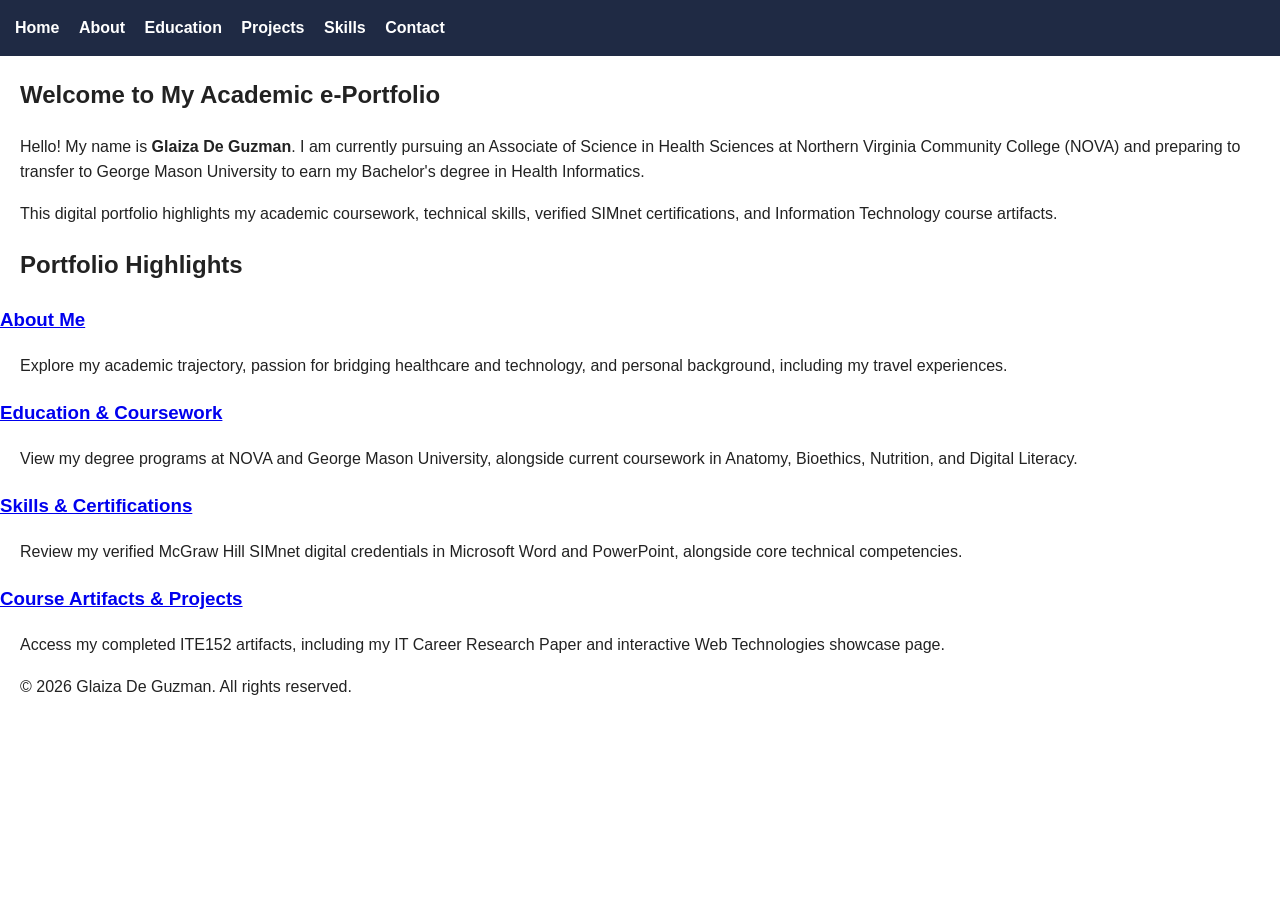
<file: index.html>
<!DOCTYPE html>
<html lang="en">
<head>
    <meta charset="UTF-8">
    <meta name="viewport" content="width=device-width, initial-scale=1.0">
    <title>Glaiza De Guzman - Academic e-Portfolio</title>
    <link rel="stylesheet" href="style.css">
</head>
<body>
    <header>
        <nav>
            <a href="index.html">Home</a>
            <a href="about.html">About</a>
            <a href="education.html">Education</a>
            <a href="projects.html">Projects</a>
            <a href="skills.html">Skills</a>
            <a href="contact.html">Contact</a>
        </nav>
    </header>

    <main>
        <!-- Hero / Welcome Banner -->
        <section>
            <h1>Welcome to My Academic e-Portfolio</h1>
            <p>Hello! My name is <strong>Glaiza De Guzman</strong>. I am currently pursuing an Associate of Science in Health Sciences at Northern Virginia Community College (NOVA) and preparing to transfer to George Mason University to earn my Bachelor's degree in Health Informatics.</p>
            <p>This digital portfolio highlights my academic coursework, technical skills, verified SIMnet certifications, and Information Technology course artifacts.</p>
        </section>

        <!-- Quick Navigation Overview -->
        <section>
            <h2>Portfolio Highlights</h2>

            <article>
                <h3><a href="about.html">About Me</a></h3>
                <p>Explore my academic trajectory, passion for bridging healthcare and technology, and personal background, including my travel experiences.</p>
            </article>

            <article>
                <h3><a href="education.html">Education & Coursework</a></h3>
                <p>View my degree programs at NOVA and George Mason University, alongside current coursework in Anatomy, Bioethics, Nutrition, and Digital Literacy.</p>
            </article>

            <article>
                <h3><a href="skills.html">Skills & Certifications</a></h3>
                <p>Review my verified McGraw Hill SIMnet digital credentials in Microsoft Word and PowerPoint, alongside core technical competencies.</p>
            </article>

            <article>
                <h3><a href="projects.html">Course Artifacts & Projects</a></h3>
                <p>Access my completed ITE152 artifacts, including my IT Career Research Paper and interactive Web Technologies showcase page.</p>
            </article>
        </section>
    </main>

    <footer>
        <p>&copy; 2026 Glaiza De Guzman. All rights reserved.</p>
    </footer>
</body>
</html>
</file>
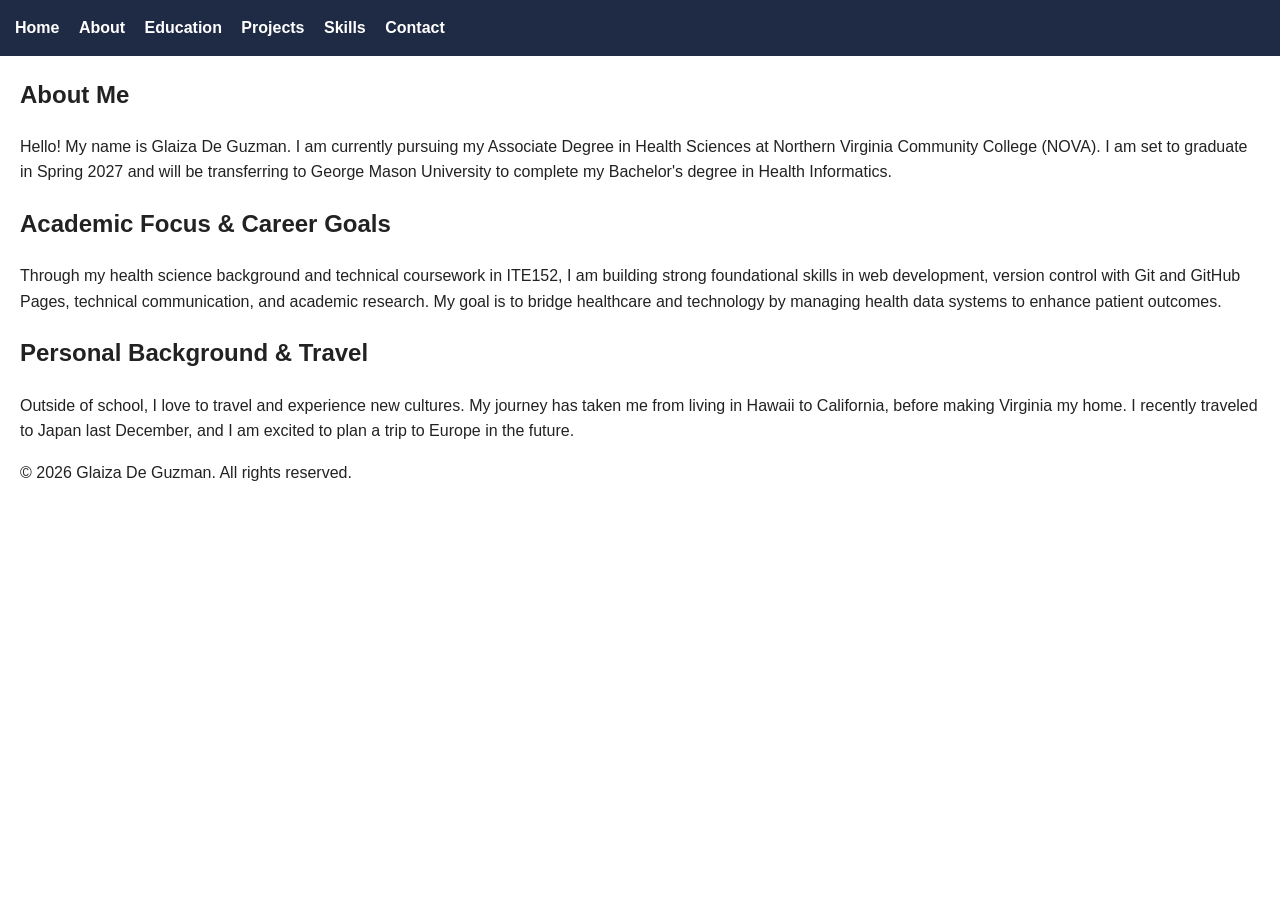
<file: about.html>
<!DOCTYPE html>
<html lang="en">
<head>
    <meta charset="UTF-8">
    <meta name="viewport" content="width=device-width, initial-scale=1.0">
    <title>About Me - Glaiza De Guzman</title>
    <link rel="stylesheet" href="style.css">
</head>
<body>
    <header>
        <nav>
            <a href="index.html">Home</a>
            <a href="about.html">About</a>
            <a href="education.html">Education</a>
            <a href="projects.html">Projects</a>
            <a href="skills.html">Skills</a>
            <a href="contact.html">Contact</a>
        </nav>
    </header>

    <main>
        <section>
            <h1>About Me</h1>
            <p>Hello! My name is Glaiza De Guzman. I am currently pursuing my Associate Degree in Health Sciences at Northern Virginia Community College (NOVA). I am set to graduate in Spring 2027 and will be transferring to George Mason University to complete my Bachelor's degree in Health Informatics.</p>
        </section>

        <section>
            <h2>Academic Focus & Career Goals</h2>
            <p>Through my health science background and technical coursework in ITE152, I am building strong foundational skills in web development, version control with Git and GitHub Pages, technical communication, and academic research. My goal is to bridge healthcare and technology by managing health data systems to enhance patient outcomes.</p>
        </section>

        <section>
            <h2>Personal Background & Travel</h2>
            <p>Outside of school, I love to travel and experience new cultures. My journey has taken me from living in Hawaii to California, before making Virginia my home. I recently traveled to Japan last December, and I am excited to plan a trip to Europe in the future.</p>
        </section>
    </main>

    <footer>
        <p>&copy; 2026 Glaiza De Guzman. All rights reserved.</p>
    </footer>
</body>
</html>
</file>
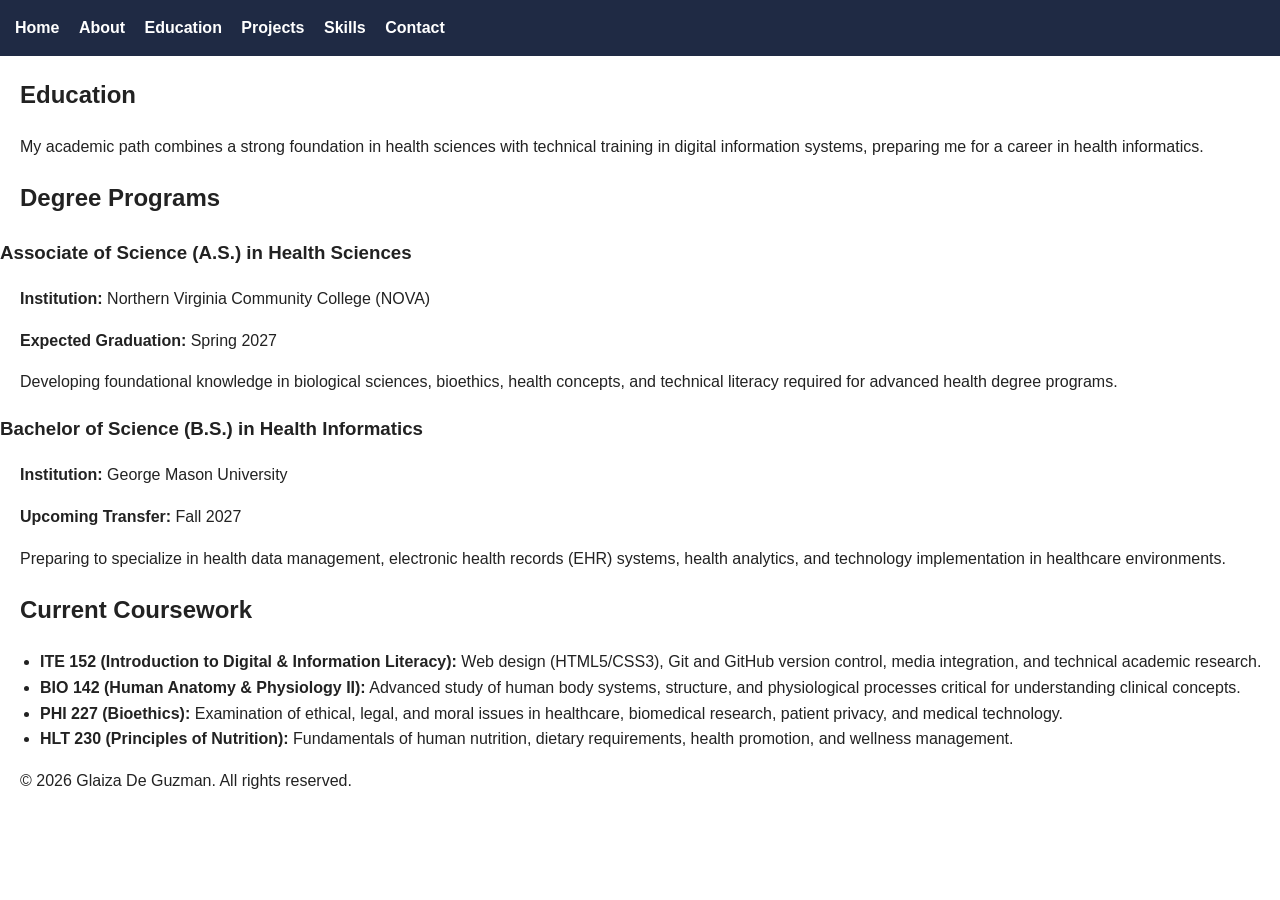
<file: education.html>
<!DOCTYPE html>
<html lang="en">
<head>
    <meta charset="UTF-8">
    <meta name="viewport" content="width=device-width, initial-scale=1.0">
    <title>Education - Glaiza De Guzman</title>
    <link rel="stylesheet" href="style.css">
</head>
<body>
    <header>
        <nav>
            <a href="index.html">Home</a>
            <a href="about.html">About</a>
            <a href="education.html">Education</a>
            <a href="projects.html">Projects</a>
            <a href="skills.html">Skills</a>
            <a href="contact.html">Contact</a>
        </nav>
    </header>

    <main>
        <section>
            <h1>Education</h1>
            <p>My academic path combines a strong foundation in health sciences with technical training in digital information systems, preparing me for a career in health informatics.</p>
        </section>

        <!-- Degree Programs -->
        <section>
            <h2>Degree Programs</h2>

            <article>
                <h3>Associate of Science (A.S.) in Health Sciences</h3>
                <p><strong>Institution:</strong> Northern Virginia Community College (NOVA)</p>
                <p><strong>Expected Graduation:</strong> Spring 2027</p>
                <p>Developing foundational knowledge in biological sciences, bioethics, health concepts, and technical literacy required for advanced health degree programs.</p>
            </article>

            <article>
                <h3>Bachelor of Science (B.S.) in Health Informatics</h3>
                <p><strong>Institution:</strong> George Mason University</p>
                <p><strong>Upcoming Transfer:</strong> Fall 2027</p>
                <p>Preparing to specialize in health data management, electronic health records (EHR) systems, health analytics, and technology implementation in healthcare environments.</p>
            </article>
        </section>

        <!-- Current Coursework -->
        <section>
            <h2>Current Coursework</h2>
            <ul>
                <li><strong>ITE 152 (Introduction to Digital & Information Literacy):</strong> Web design (HTML5/CSS3), Git and GitHub version control, media integration, and technical academic research.</li>
                <li><strong>BIO 142 (Human Anatomy & Physiology II):</strong> Advanced study of human body systems, structure, and physiological processes critical for understanding clinical concepts.</li>
                <li><strong>PHI 227 (Bioethics):</strong> Examination of ethical, legal, and moral issues in healthcare, biomedical research, patient privacy, and medical technology.</li>
                <li><strong>HLT 230 (Principles of Nutrition):</strong> Fundamentals of human nutrition, dietary requirements, health promotion, and wellness management.</li>
            </ul>
        </section>
    </main>

    <footer>
        <p>&copy; 2026 Glaiza De Guzman. All rights reserved.</p>
    </footer>
</body>
</html>
</file>
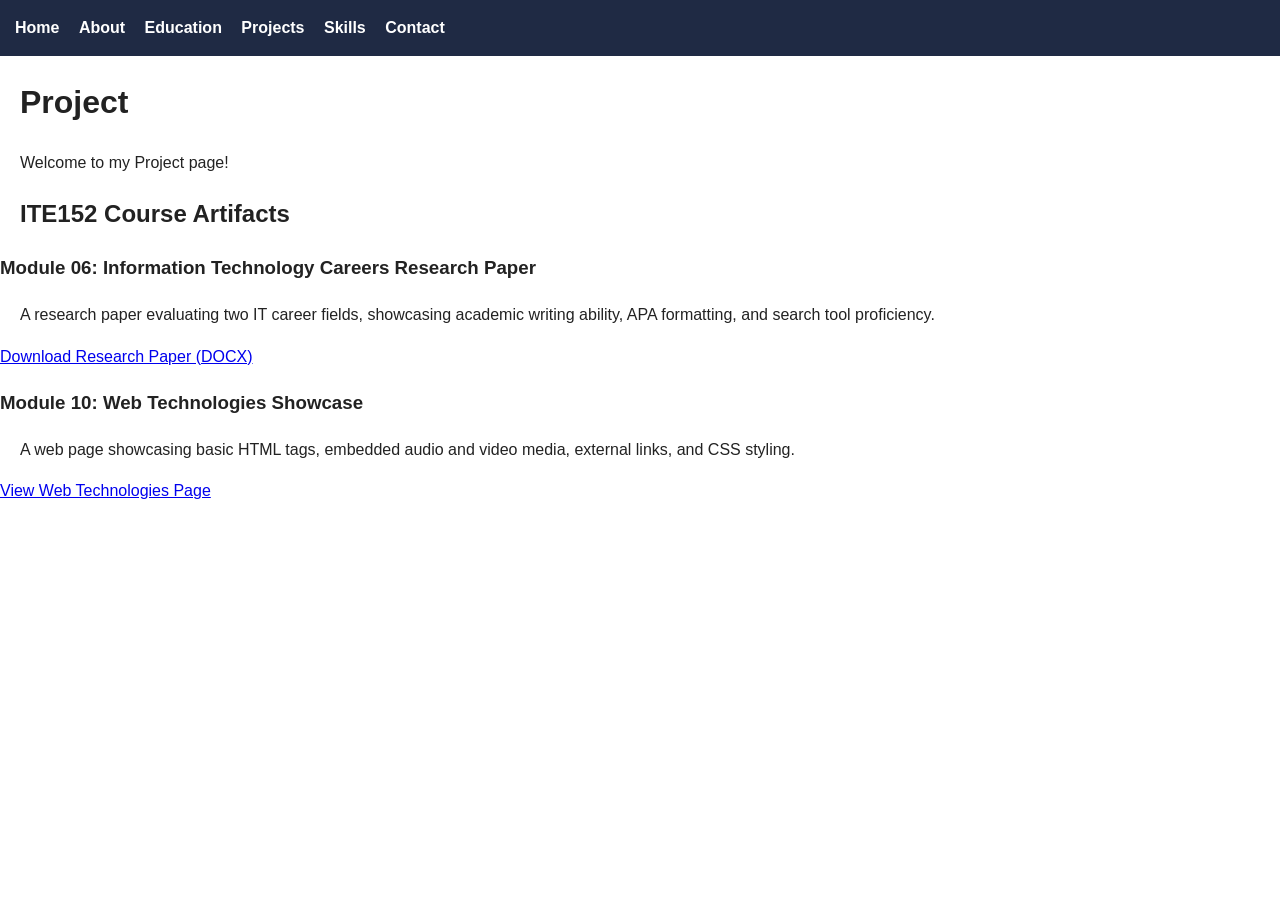
<file: projects.html>
<!DOCTYPE html>
<html lang="en">
<head>
    <meta charset="UTF-8">
    <title>My ePortfolio - About</title>
    <link rel="stylesheet" href="style.css">
</head>
<body>
    <nav>
        <a href="index.html">Home</a>
        <a href="about.html">About</a>
        <a href="education.html">Education</a>
        <a href="projects.html">Projects</a>
        <a href="skills.html">Skills</a>
        <a href="contact.html">Contact</a>
    </nav>

    <h1>Project</h1>
    <p>Welcome to my Project page!</p>
<!-- ITE152 Course Artifacts -->
<section>
  <h2>ITE152 Course Artifacts</h2>

  <!-- Module 6 Artifact -->
  <article>
    <h3>Module 06: Information Technology Careers Research Paper</h3>
    <p>A research paper evaluating two IT career fields, showcasing academic writing ability, APA formatting, and search tool proficiency.</p>
    <a href="ITE152/Module06-Project-DeGuzmanGlaiza.docx" target="_blank">Download Research Paper (DOCX)</a>
  </article>

  <!-- Module 10 Artifact -->
  <article>
    <h3>Module 10: Web Technologies Showcase</h3>
    <p>A web page showcasing basic HTML tags, embedded audio and video media, external links, and CSS styling.</p>
    <a href="ITE152/module10.html" target="_blank">View Web Technologies Page</a>
  </article>
</section>
</body>
</html>
</file>
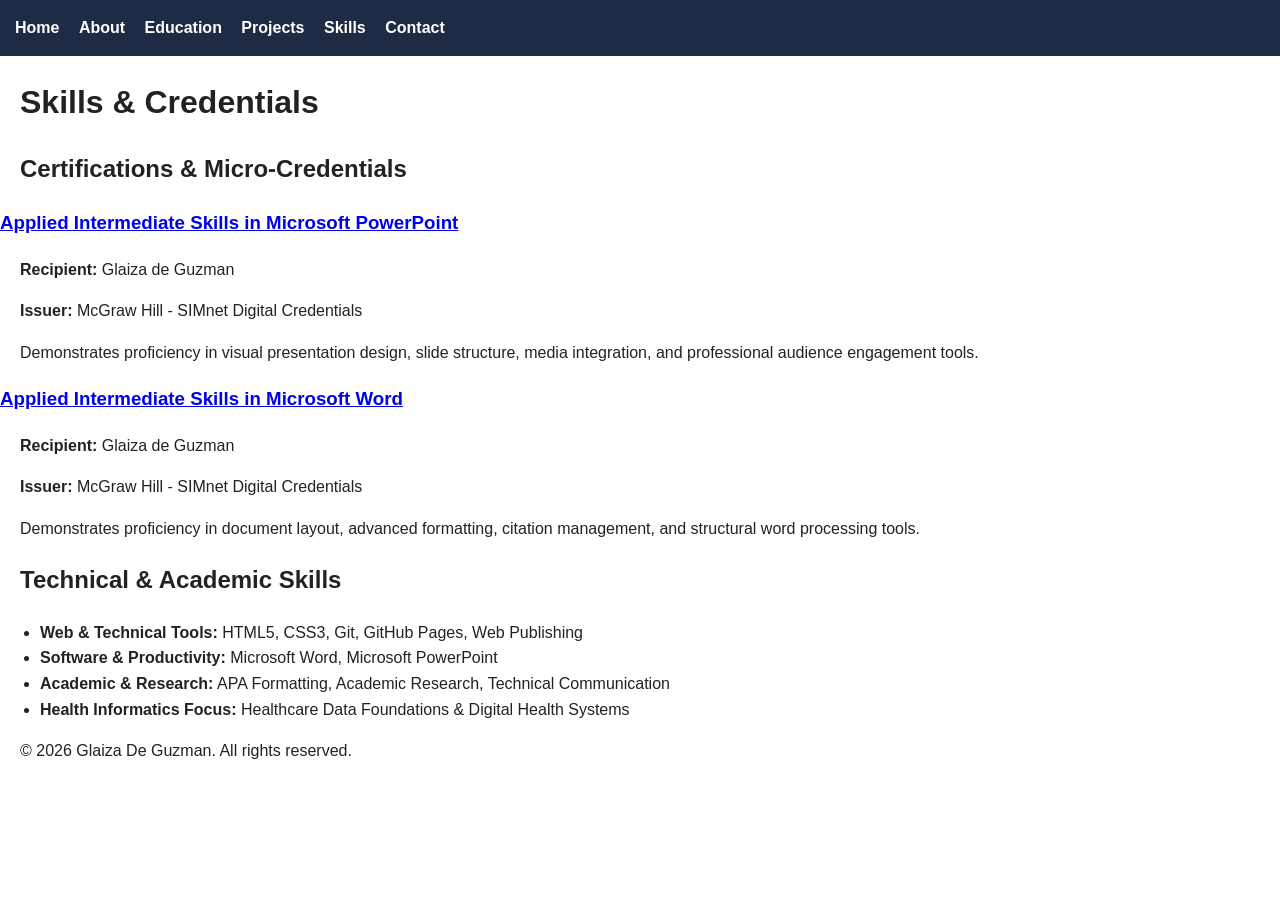
<file: skills.html>
<!DOCTYPE html>
<html lang="en">
<head>
    <meta charset="UTF-8">
    <meta name="viewport" content="width=device-width, initial-scale=1.0">
    <title>Skills & Credentials - Glaiza De Guzman</title>
    <link rel="stylesheet" href="style.css">
</head>
<body>
    <header>
        <nav>
            <a href="index.html">Home</a>
            <a href="about.html">About</a>
            <a href="education.html">Education</a>
            <a href="projects.html">Projects</a>
            <a href="skills.html">Skills</a>
            <a href="contact.html">Contact</a>
        </nav>
    </header>

    <main>
        <h1>Skills & Credentials</h1>

        <!-- Certifications & Micro-Credentials -->
        <section>
            <h2>Certifications & Micro-Credentials</h2>

            <article>
                <h3>
                    <a href="https://certificates.simnetonline.com/965be250-fe3d-4f35-ae6c-01760d751483#acc.svozUMRk" target="_blank" rel="noopener noreferrer">
                        Applied Intermediate Skills in Microsoft PowerPoint
                    </a>
                </h3>
                <p><strong>Recipient:</strong> Glaiza de Guzman</p>
                <p><strong>Issuer:</strong> McGraw Hill - SIMnet Digital Credentials</p>
                <p>Demonstrates proficiency in visual presentation design, slide structure, media integration, and professional audience engagement tools.</p>
            </article>

            <article>
                <h3>
                    <a href="https://certificates.simnetonline.com/2bfa6a09-ec24-4444-8132-822ba40005ea#acc.ycMFVnUZ" target="_blank" rel="noopener noreferrer">
                        Applied Intermediate Skills in Microsoft Word
                    </a>
                </h3>
                <p><strong>Recipient:</strong> Glaiza de Guzman</p>
                <p><strong>Issuer:</strong> McGraw Hill - SIMnet Digital Credentials</p>
                <p>Demonstrates proficiency in document layout, advanced formatting, citation management, and structural word processing tools.</p>
            </article>
        </section>

        <!-- Core Competencies -->
        <section>
            <h2>Technical & Academic Skills</h2>
            <ul>
                <li><strong>Web & Technical Tools:</strong> HTML5, CSS3, Git, GitHub Pages, Web Publishing</li>
                <li><strong>Software & Productivity:</strong> Microsoft Word, Microsoft PowerPoint</li>
                <li><strong>Academic & Research:</strong> APA Formatting, Academic Research, Technical Communication</li>
                <li><strong>Health Informatics Focus:</strong> Healthcare Data Foundations & Digital Health Systems</li>
            </ul>
        </section>
    </main>

    <footer>
        <p>&copy; 2026 Glaiza De Guzman. All rights reserved.</p>
    </footer>
</body>
</html>
</file>
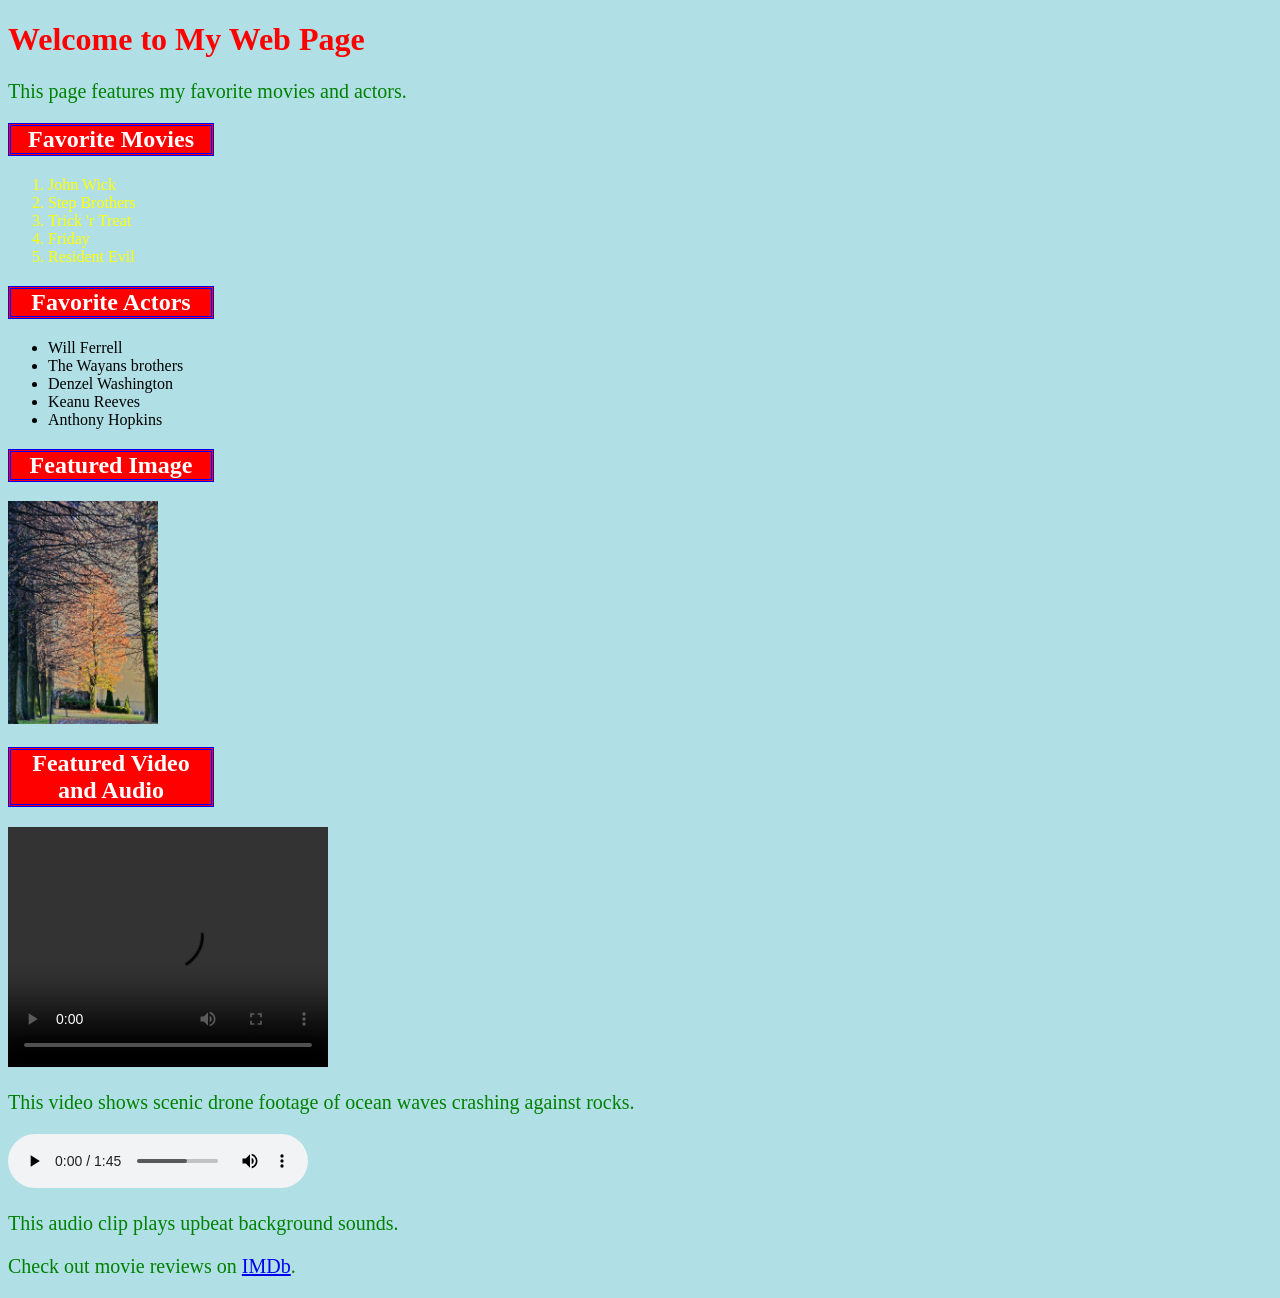
<file: ITE152/module10.html>
<!DOCTYPE html>
<html lang="en">
<head>
    <meta charset="UTF-8">
    <title>Glaiza De Guzman's Web Page</title>
    <link rel="stylesheet" href="styles.css">
</head>
<body>
    <h1>Welcome to My Web Page</h1>
    <p>This page features my favorite movies and actors.</p>

    <h2>Favorite Movies</h2>
    <ol>
        <li>John Wick</li>
        <li>Step Brothers</li>
        <li>Trick 'r Treat</li>
        <li>Friday</li>
        <li>Resident Evil</li>
    </ol>

    <h2>Favorite Actors</h2>
    <ul>
        <li>Will Ferrell</li>
        <li>The Wayans brothers</li>
        <li>Denzel Washington</li>
        <li>Keanu Reeves</li>
        <li>Anthony Hopkins</li>
    </ul>

    <h2>Featured Image</h2>
    <img src="trees.jpg" alt="A view of trees" width="150">

    <h2>Featured Video and Audio</h2>

    <video width="320" height="240" controls>
        <source src="VideoSample.mp4" type="video/mp4">
        Your browser does not support the video tag.
    </video>
    <p>This video shows scenic drone footage of ocean waves crashing against rocks.</p>

    <audio controls>
        <source src="AudioSample.mp3" type="audio/mpeg">
        Your browser does not support the audio element.
    </audio>
    <p>This audio clip plays upbeat background sounds.</p>

    <p>Check out movie reviews on <a href="https://www.imdb.com" target="_blank">IMDb</a>.</p>
</body>
</html>
</file>
<file: style.css>
body {
  font-family: Arial, sans-serif;
  margin: 0;
  padding: 0;
  line-height: 1.6;
  color: #222222;
}
 
nav {
  background-color: #1F2A44;
  padding: 15px;
}
 
nav a {
  color: white;
  margin-right: 15px;
  text-decoration: none;
  font-weight: bold;
}
 
nav a:hover {
  text-decoration: underline;
  color: #FFCC00;
}
 
h1, h2 {
  padding: 0 20px;
}
 
p {
  padding: 0 20px;
}
</file>
<file: ITE152/styles.css>
body {
  background-color: powderblue;
}
h1 {
  color: red;
}
h2 {
  color: white;
  text-align: center;
  border-style: double;
  border-color: blue;
  background-color: red;
  width: 200px;
}
p {
  font-family: verdana;
  font-size: 20px;
  color: green;
}
ol {
  color: yellow;
  font-family: cursive;
}
</file>
